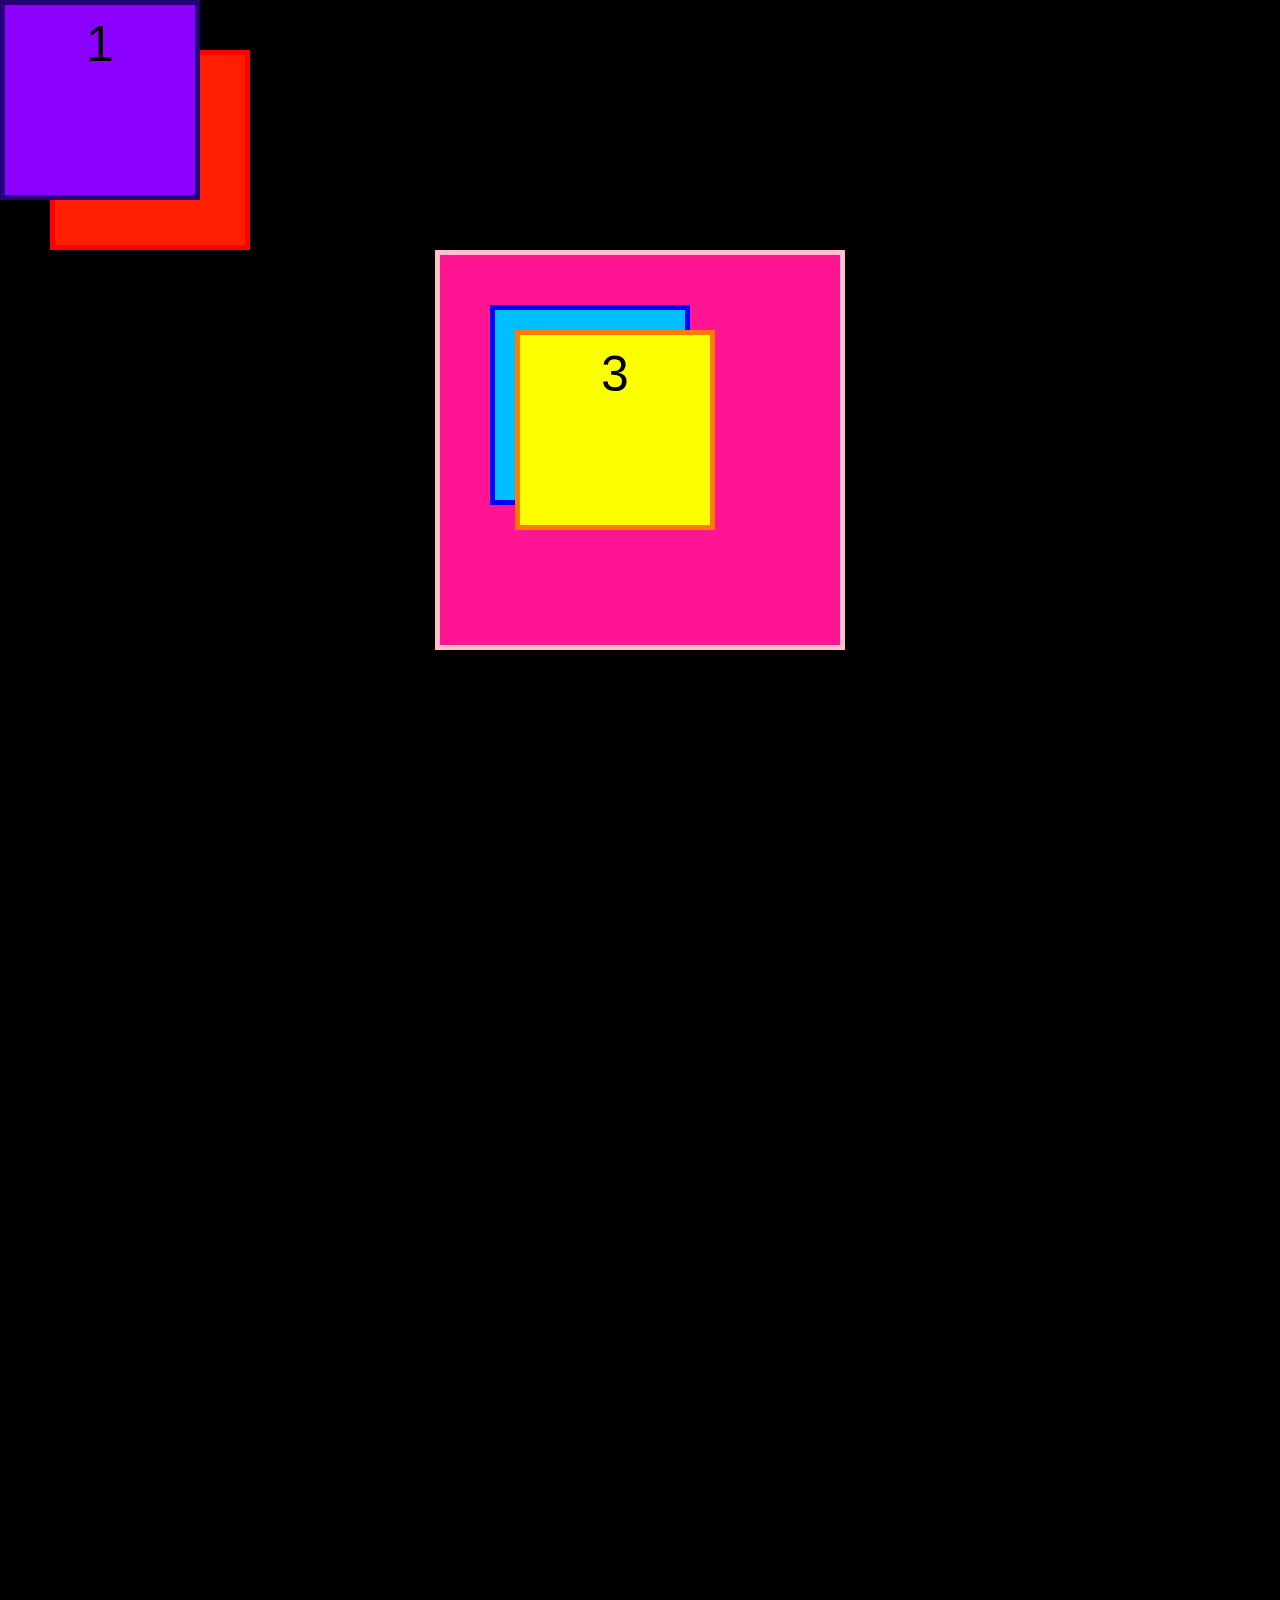
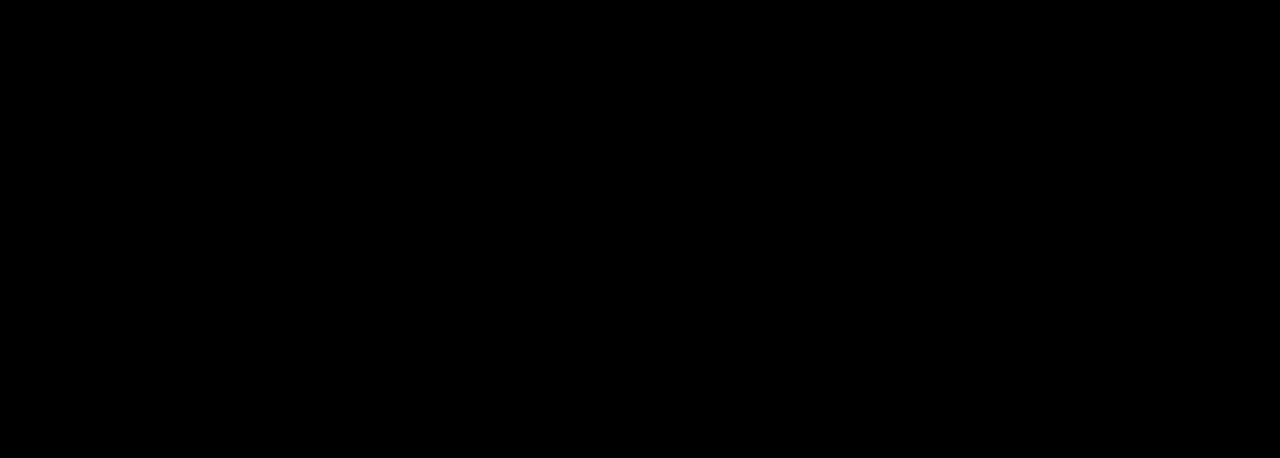
<file: index.html>
<!DOCTYPE html>
<html lang="pt-br">
<head>
    <meta charset="UTF-8">
    <meta http-equiv="X-UA-Compatible" content="IE=edge">
    <meta name="viewport" content="width=device-width, initial-scale=1.0">
    <title>Aula 09 - Tableless 2/2</title>
    <style type="text/css">

        body {
            background-color: black;
            font-family: Arial, Helvetica, sans-serif;
            height: 200vh;
        }

        .boxe {
            background-color: greenyellow;
            border: 5px solid green;
            font-size: 50px;
            float: left;
            height: 200px;
            padding: 10px;
            text-align: center;
            width: 200px;
        }

        /* 1. Configuração do modelo de caixa */
        * { box-sizing: border-box; }

        .conteudo {
            background-color: lightgray;
            border: 5px solid orangered;
            margin: 250px auto;
            min-height: 400px;
            overflow: auto;
            width: 410px;
        }

        /* 2. Posicionamento */

        /* 2.1. Contexto  */
        .posicao-relativa {
            background-color: deeppink;
            border: 5px solid pink;
            position: relative;
        }

        .posicao-absoluta {
            background-color: deepskyblue;
            border: 5px solid blue;
            position: absolute;
            top: 50px;
            left: 50px;
            z-index: 1;
        }

        .posicao-fixa {
            background-color: rgb(255, 30, 0);
            border: 5px solid rgb(255, 0, 0);
            position: fixed;
            top: 50px;
            left: 50px;
            z-index: 3;
        }

        .position-sticky {
            background-color: rgb(140, 0, 255);
            border: 5px solid rgb(38, 0, 121);
            position: fixed;
            top: 0px;
            left: 0px;
            z-index: 4;
        }

        
        /* 2.1. Camadas  */
        .posicao-absoluta-2 {
            background-color: rgb(251, 255, 0);
            border: 5px solid rgb(255, 123, 0);
            position: absolute;
            top: 75px;
            left: 75px;

            z-index: 2;
        }
        
    </style>
</head>
<body>
    <div class="conteudo posicao-relativa">
        <div class="boxe position-sticky">1</div>
        <div class="boxe posicao-fixa">2</div>
        <div class="boxe posicao-absoluta-2">3</div>
        <div class="boxe posicao-absoluta">4</div>
    </div>
</body>
</html>
</file>
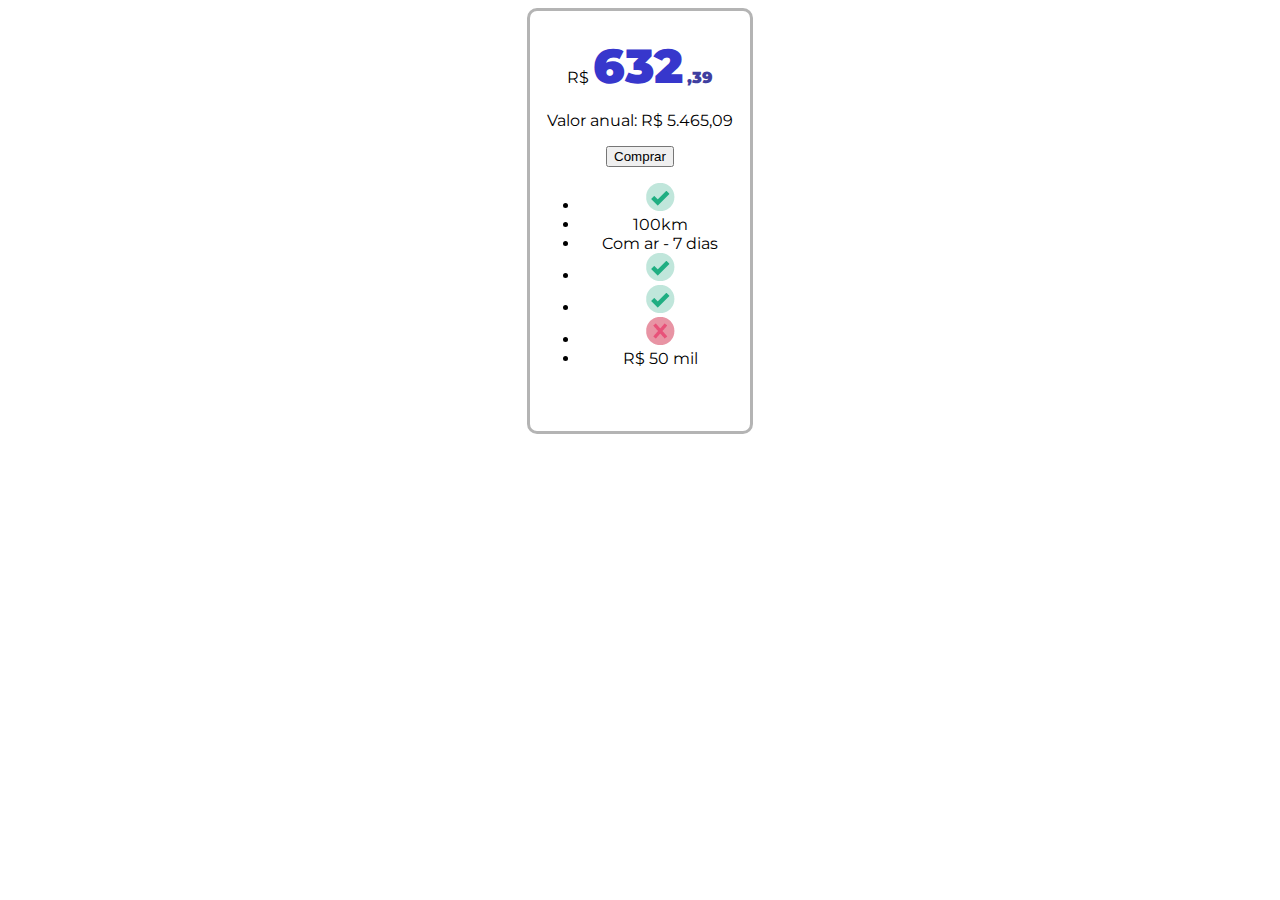
<file: equipe05/index.html>
<!-- Felipe Lopes, José Souza, Paulo H. Costa -->

<!DOCTYPE html>
<html lang="pt-br">
<head>
    <meta charset="UTF-8">
    <meta http-equiv="X-UA-Compatible" content="IE=edge">
    <meta name="viewport" content="width=device-width, initial-scale=1.0">
    <title>Mesa de trabalho</title>

    <!-- Este é o link da fonte -->

    <link rel="preconnect" href="https://fonts.googleapis.com">
    <link rel="preconnect" href="https://fonts.gstatic.com" crossorigin>
    <link href="https://fonts.googleapis.com/css2?family=Montserrat:wght@100&display=swap" rel="stylesheet">
    <style type="text/css">

    body{
        font-family: 'Montserrat', sans-serif;
    }

    .plano{
            background-color: rgba(199, 198, 198, 0);
            margin: 0 auto;
            position: relative;
            width: 200px;
            border: solid rgba(128, 128, 128, 0.589);
            border-radius: 10px;
            height: 400px;
            padding: 10px;
            text-align: center;
          
        }
    
        .preco {
            font-family: 'Montserrat', sans-serif;
            position: relative;
            
        }


        
        .preco__cambio{
        text-align: left;       
        top: 10px;


        }
        .preco__valor{
            font-weight: 900;
            color: rgb(55, 55, 204);
            font-size: 48px;
        }


        .preco__moeda{
            font-weight: 900;
            color: rgb(63, 63, 160);

        }
    
    

    </style>
</head>
<body>
    <!-- O código HTML pode ser alterado se considerarem necessário. -->
    
    
    <!-- Primeiro quadrado parte do 632 reais -->
    
    <div class="plano">
            <div class="plano__sessao my-5">
            <p class="preco">
                <span class="preco__cambio">R$</span>
                <span class="preco__valor">632</span>
                <span class="preco__moeda">,39</span>
            </p>
            <p class="preco__total">Valor anual: R$ 5.465,09</p>
            <button class="botao">Comprar</button>
        </div>
        <ul class="lista">
            <li class="lista__item">
                <img src="./imagens/checked.png" alt="Ícone verifado verde">
            </li>
            <li class="lista__item">100km</li>
            <li class="lista__item">Com ar - 7 dias</li>
            <li class="lista__item">
                <img src="./imagens/checked.png" alt="Ícone verificado verde">
            </li>
            <li class="lista__item">
                <img src="./imagens/checked.png" alt="Ícone verificado verde">
            </li>
            <li class="lista__item">
                <img src="./imagens/unchecked.png" alt="Ícone de um X vermelho">
            </li>
            <li class="lista__item">R$ 50 mil</li>
        </ul>
    </div>
</body>
</html>
</file>
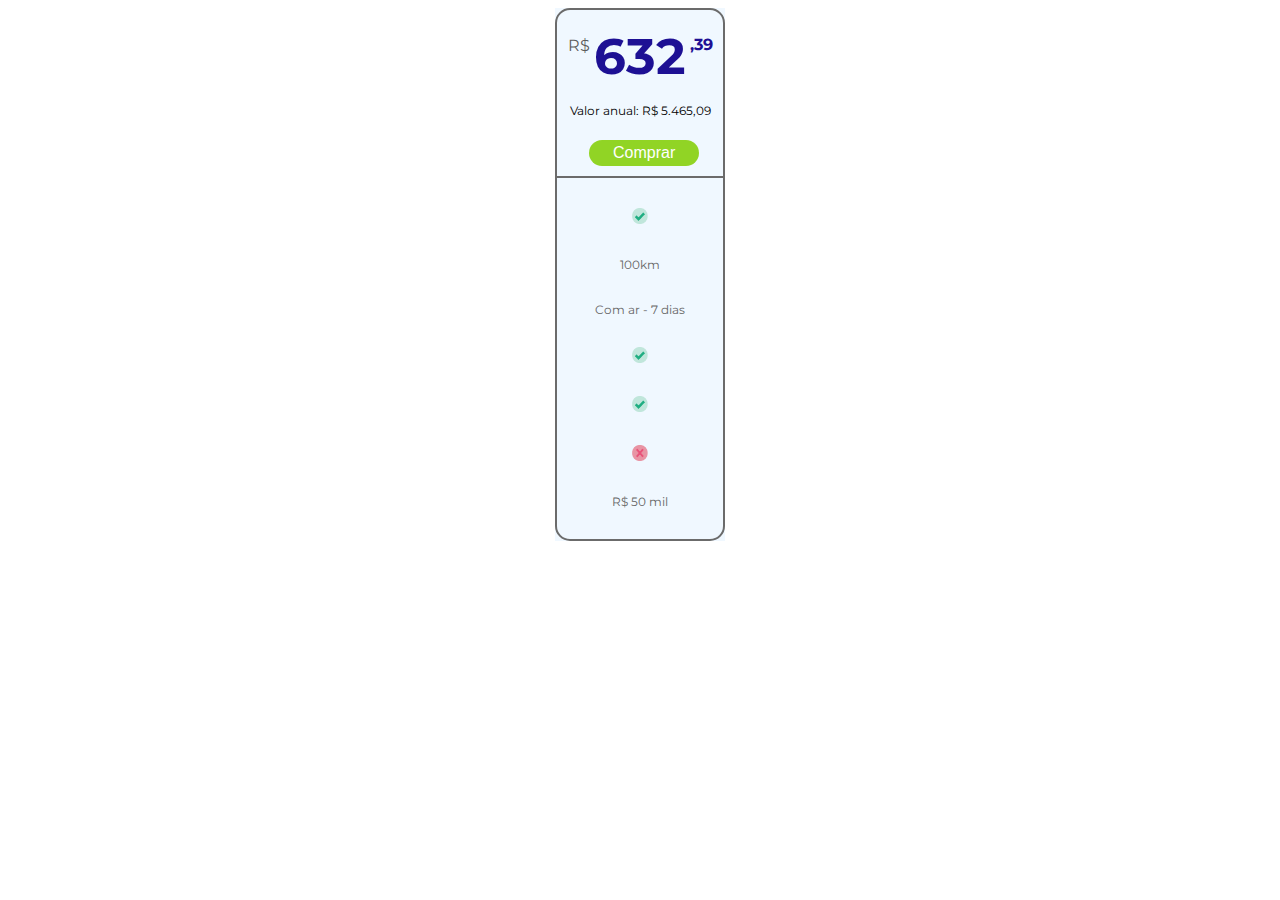
<file: mesa-de-trabalho -1/index.html>
<!DOCTYPE html>
<html lang="pt-br">
<head>
    <!--
        Equipe: 01
        Vinicius Ocker Fagundes,
        Gustavo Ferraz,
        Rafael rosa,
        Damaris Souza,
        Edmar Bilar,
        Pedro Pinheiro
        Kevin Piovezan
    -->
    <meta charset="UTF-8">
    <meta http-equiv="X-UA-Compatible" content="IE=edge">
    <meta name="viewport" content="width=device-width, initial-scale=1.0">
    <title>Mesa de trabalho</title>
    <link rel="preconnect" href="https://fonts.googleapis.com">
    <link rel="preconnect" href="https://fonts.gstatic.com" crossorigin>
    <link href="https://fonts.googleapis.com/css2?family=Montserrat:wght@400;700;900&family=Red+Hat+Mono:wght@700&display=swap" rel="stylesheet"> 
    <style type="text/css">
        /* Coloque o código fonte da atividade aqui */
        .plano {
            width: 170px;
            margin: 0 auto;
            background-color: aliceblue;
        }
        .plano__sessao{
            border-radius: 15px 15px 0px 0px;
            border: 2px solid rgb(107, 107, 107);
            margin-bottom: 0;
        }
        .lista {
            margin-top: -2px;
            border-radius: 0px 0px 15px 15px;
            border: 2px solid rgb(107, 107, 107);
            list-style: none;
            padding: 0;
            text-align: center;
            padding-top: 15px;
            padding-bottom: 15px;
        }
        .lista__item{
            padding: 15px;
            font-size: 12px;
            color:rgb(102, 102, 102);
            font-family: Montserrat;
        }
        .lista__item img {
            height: 16px;
        }
        .preco{
            color: rgb(29, 16, 148);
            text-align: center;
            font-family: Montserrat;
        }
        .preco__valor{
            font-size: 50px;
            font-weight: 700;
        }
        .preco__moeda{
            position: relative;
            bottom: 24px;
            font-weight: 700;
        }
        .preco__cambio{
            position: relative;
            bottom: 23px;
            color: rgb(92, 92, 92);
        }
        .preco__total{
            text-align: center;
            font-size: 12px;
            font-family: Montserrat;
        }
        .botao{
            margin: 10px 10px 10px 10px;
            position: relative;
            left: 22px;
            color: white;
            font-size: 16px;
            border: 0px solid #fff;
            padding: 4px 24px 4px 24px;
            border-radius: 14px;
            background: rgb(145, 212, 37);
        }
    </style>
</head>
<body>
    <!-- O código HTML pode ser alterado se considerarem necessário. -->
    <div class="plano">
        <div class="plano__sessao my-5">
            <p class="preco">
                <span class="preco__cambio">R$</span>
                <span class="preco__valor">632</span>
                <span class="preco__moeda">,39</span>
            </p>
            <p class="preco__total">Valor anual: R$ 5.465,09</p>
            <button class="botao">Comprar</button>
        </div>
        <ul class="lista">
            <li class="lista__item">
                <img src="./imagens/checked.png" alt="Ícone verifado verde">
            </li>
            <li class="lista__item">100km</li>
            <li class="lista__item">Com ar - 7 dias</li>
            <li class="lista__item">
                <img src="./imagens/checked.png" alt="Ícone verificado verde">
            </li>
            <li class="lista__item">
                <img src="./imagens/checked.png" alt="Ícone verificado verde">
            </li>
            <li class="lista__item">
                <img src="./imagens/unchecked.png" alt="Ícone de um X vermelho">
            </li>
            <li class="lista__item">R$ 50 mil</li>
        </ul>
    </div>
</body>
</html>
</file>
